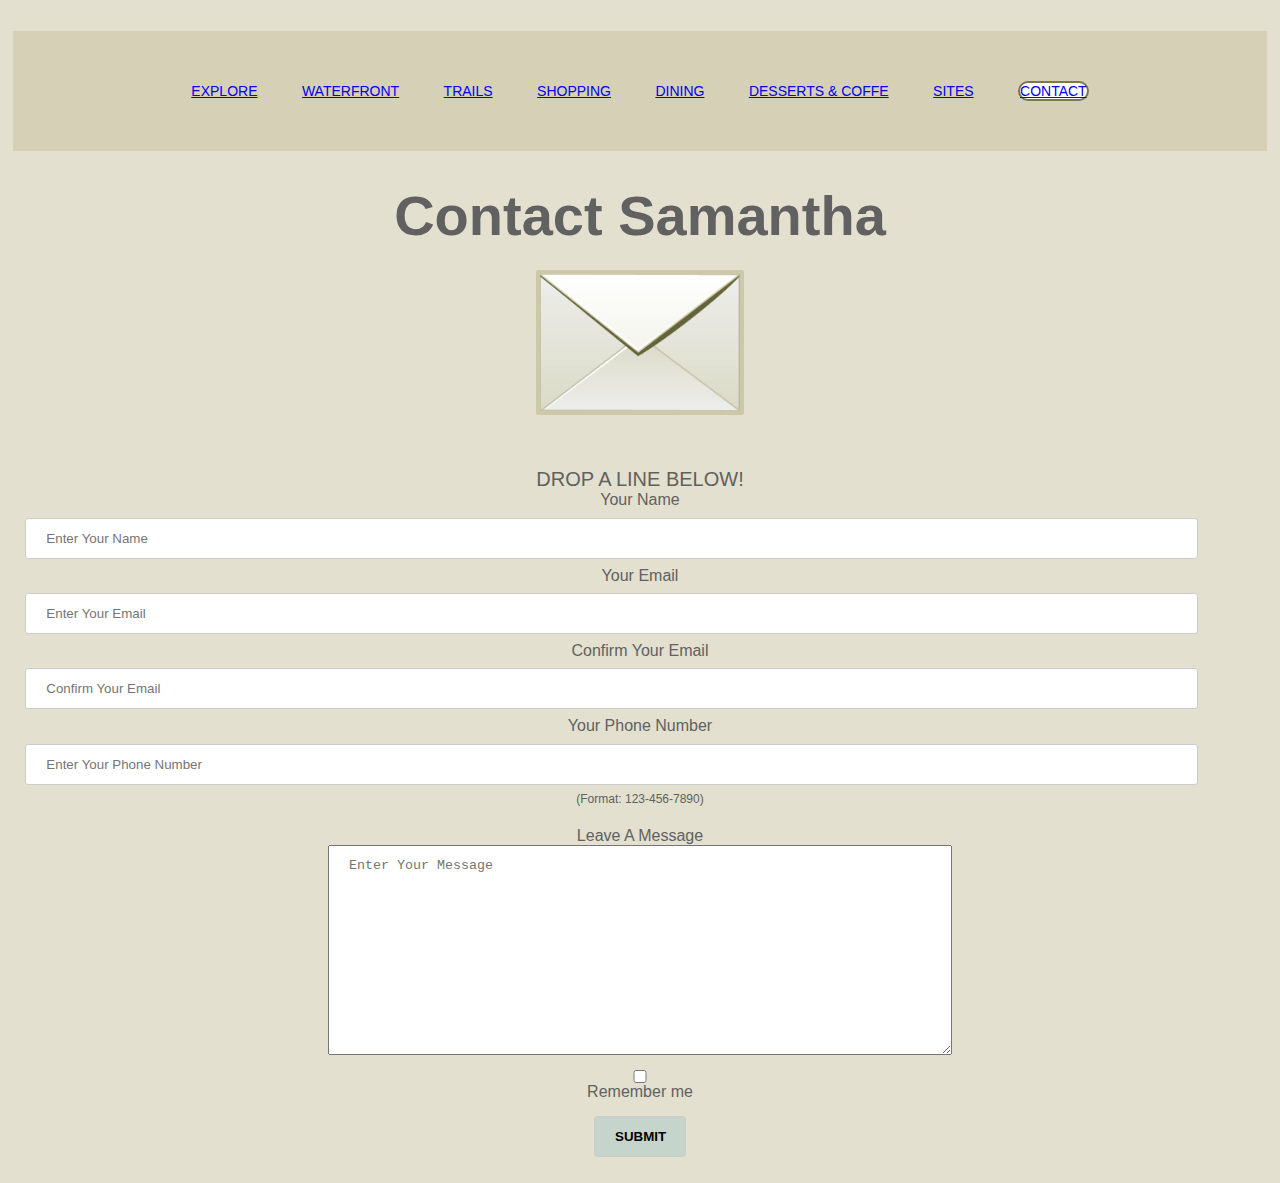
<file: contact.html>
<!DOCTYPE html>
<html lang="en">
<head>
  <meta charset="UTF-8">
  <meta name="viewport" content="width=device-width, initial-scale=1.0">
  <link rel="icon" href="images/travel-guide.png">
  <title>Sample Form - Template</title>
  <link href='css/html5reset.css' rel='stylesheet'>
  <link rel="stylesheet" href="css/style.css">
 

</head>
<body>
  <a class="skip" href="#form">Skip to Form</a>
  <span class="navigationSpace"></span>
    <header>
        <nav>
            <ul>
                <li><a href = "index.html" >Explore</a> </li>
                <li ><a href="waterfront.html">Waterfront</a></li>
                <li> <a href="trails.html">Trails</a></li>
                <li> <a href="shopping.html">Shopping</a></li>
                <li> <a href="restaurants.html">Dining</a></li>
                <li> <a href="desserts.html">Desserts & Coffe</a></li>
                <li><a href="sites.html">Sites</a></li>
                <li class="active"><a href="contact.html">Contact</a></li>
            </ul>
        </nav>
    </header>
    
    <main> 
      <h1>Contact Samantha</h1>
      <div class="flip-card" tabindex="0">
        <div class="flip-card-inner"> 
          <div class="flip-card-front"> 
        <img src="images/envelope.png" alt="Letter" width="200"> 
      </div>
      <div class="flip-card-back"> 
        <img src="images/envelope.png" alt="Letter" width="200">
      </div>
      </div>
      </div>
      <div class="form_container">
  <form id="form" action="https://formspree.io/f/mayvbevg"
  method="POST">
  <fieldset>
    <legend  id="form_legend">Drop a Line Below!</legend>

    <label for="name_id">Your Name</label>
    <input type="text" id="name_id" name="name" placeholder="Enter Your Name">

    <label for="email_id">Your Email</label>
    <input type="email"  id="email_id" name="email" placeholder="Enter Your Email">

    <label for="email_c_id">Confirm Your Email</label>
    <input type="email" id="email_c_id" name="confirmed_email" placeholder="Confirm Your Email">


    <label for="phone_id">Your Phone Number</label>
    <input type="tel" id="phone_id" name="phone" placeholder="Enter Your Phone Number ">
    <div id="phone_format"><span>(Format: 123-456-7890)</span></div>
    
    <label for="message_id">Leave A Message</label>

    <textarea name="message" id="message_id" placeholder="Enter Your Message"></textarea>
    <div id="remember">
    <input type="checkbox" name="remember" id="remember_id"> 
    <label for="remember_id">Remember me</label>
  </div>
    <input type="submit" id="submit_button"  name="submit" value="Submit">
  </fieldset>

 </form>
</div>
</main>
</body>

</html>
</file>
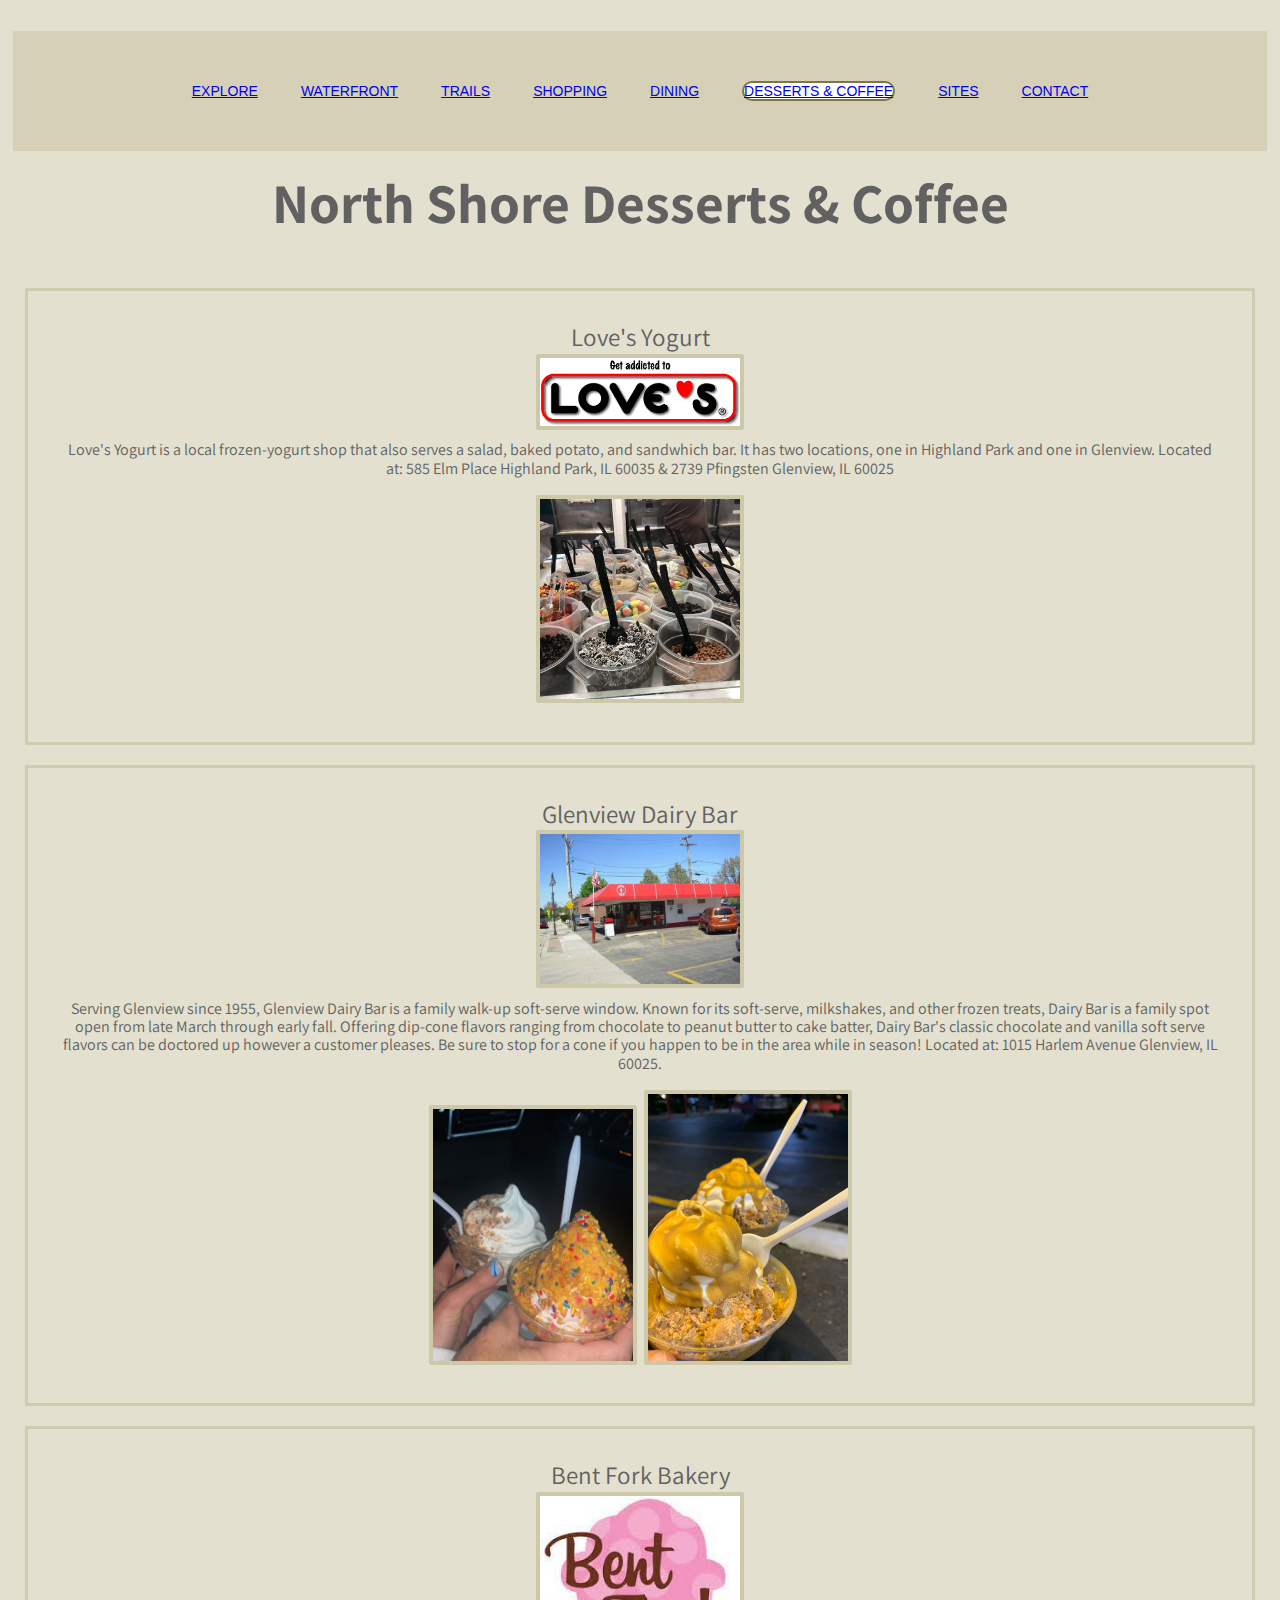
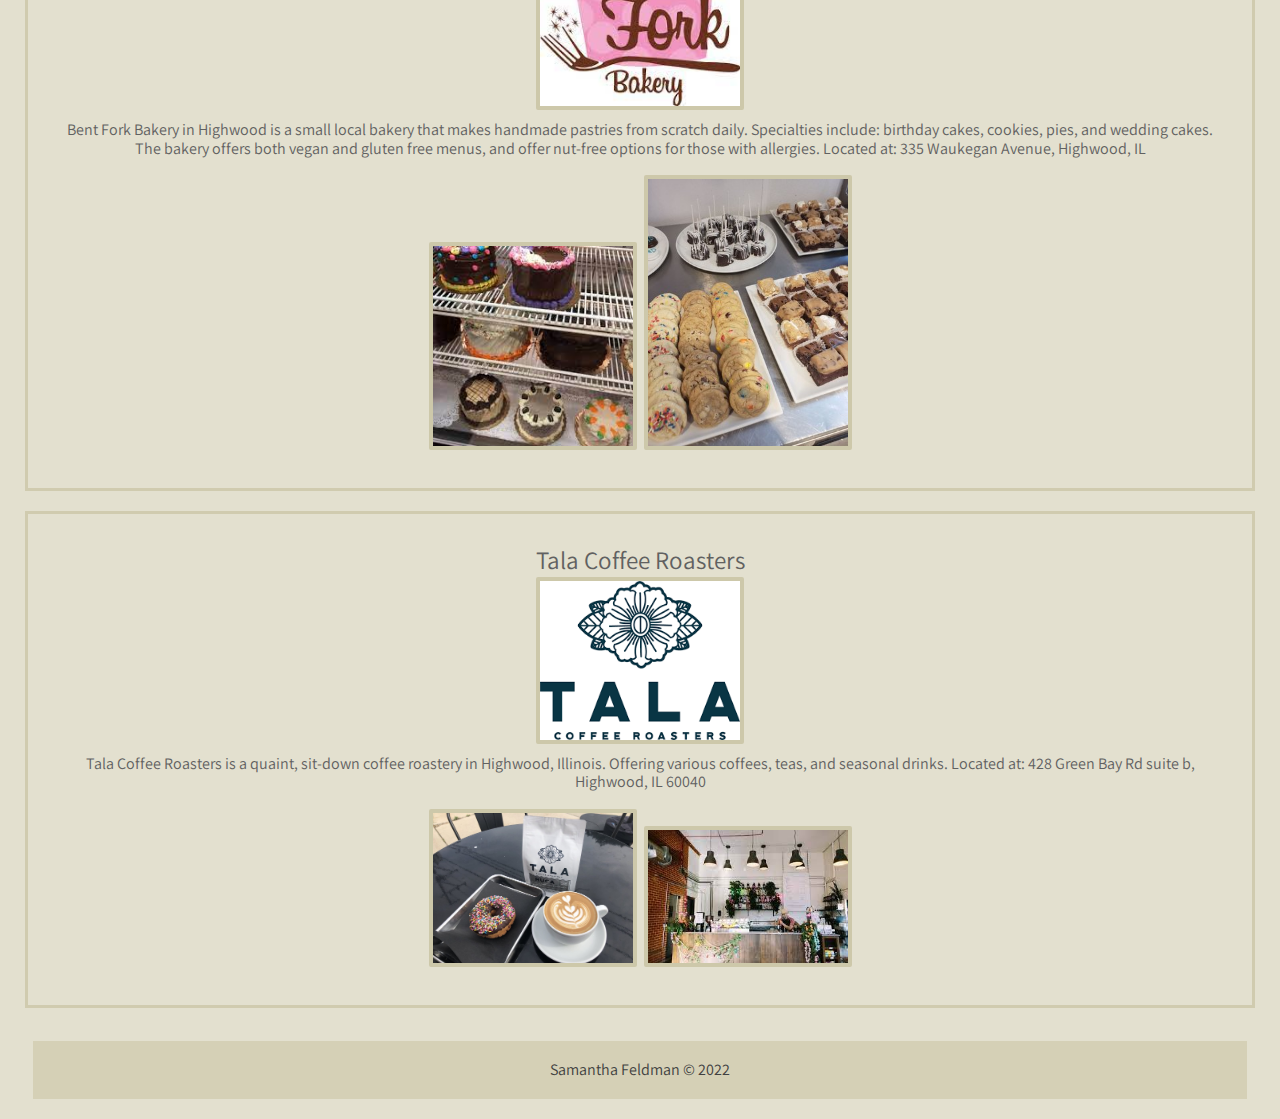
<file: desserts.html>
<!DOCTYPE html>
<html lang="en">
<head>
    <meta charset="UTF-8">
	<meta name="viewport" content="width=device-width, initial-scale=1.0">
    <link rel="icon" type="image/jpg" href="images/northshore.jpeg">
    <link href='css/html5reset.css' rel='stylesheet'>
    <link href= "css/style.css" rel='stylesheet'>
    <link rel="stylesheet" href="https://fonts.googleapis.com/css?family=Assistant"> 
    <link rel="icon" href="images/travel-guide.png">
    <title>Desserts & Coffee</title>
</head>

<body>
    <div id="jump-to"> </div>
    <a class="skip" href="#fro_yo" >Skip to Frozen Yogurt</a>
    <span class="navigationSpace"></span>
    <a class="skip" href="#ice_cream" >Skip to Ice Cream</a>
    <span class="navigationSpace"></span>
    <a class="skip" href="#bakery" >Skip to Bakery</a>
    <span class="navigationSpace"></span>
    <a class="skip" href="#coffee" >Skip to Coffee </a>
    <header>
        <nav>
            <ul>
                <li><a href = "index.html" >Explore</a> </li>
                <li ><a href="waterfront.html">Waterfront</a></li>
                <li> <a href="trails.html">Trails</a></li>
                <li> <a href="shopping.html">Shopping</a></li>
                <li> <a href="restaurants.html">Dining</a></li>
                <li class="active"> <a href="desserts.html">Desserts & Coffee</a></li>
                <li><a href="sites.html">Sites</a></li>
                <li><a href="contact.html">Contact</a></li>
            </ul>
        </nav>
     
        <h1>North Shore Desserts & Coffee</h1>
    </header>
    <main> 
        <div class="container">
            <div class="logo">
        <h2 id="fro_yo">Love's Yogurt</h2>
        <img src = "images/loves_logo.png" alt="Loves logo" width="200"/>
            </div>
        <p>
            Love's Yogurt is a local frozen-yogurt shop that also serves a salad, baked potato, and sandwhich bar. 
            It has two locations, one in Highland Park and one in Glenview.
            Located at: 585 Elm Place
            Highland Park, IL 60035 & 2739 Pfingsten
            Glenview, IL 60025 
        </p>

        <img src = "images/loves_toppings.jpeg" alt="Toppings bar at loves" width="200"/>
        </div>

    <div class="container">
        <div class="logo">
        <h2 id="ice_cream"> Glenview Dairy Bar</h2>
        <img src = "images/dairy_bar_window.jpeg" alt="Dairy Bar window" width="200"/>
        </div>
        <p> Serving Glenview since 1955, Glenview Dairy Bar is a family walk-up soft-serve window. Known for its soft-serve, milkshakes, and other frozen treats, Dairy Bar is a family spot open from late March through early fall.
            Offering dip-cone flavors ranging from chocolate to peanut butter to cake batter, Dairy Bar's classic 
        chocolate and vanilla soft serve flavors can be doctored up however a customer pleases. Be sure to stop for a cone if you happen to be in the area while in season!
        Located at: 1015 Harlem Avenue Glenview, IL 60025.
    </p> 
        <img src = "images/dairy_bar_cropped.jpeg" alt="Dairy Bar cups" width="200"/>
        <img src = "images/peanut_butter_dairy_bar.jpeg" alt="Dairy bar peanut dip" width="200"/>
    </div>

<div class="container">  
    <div class="logo">
        <h2 id="bakery">Bent Fork Bakery</h2>
        <img src = "images/bent_fork_logo.jpeg" alt="Bent Fork logo" width="200"/>
    </div>
        <p> Bent Fork Bakery in Highwood is a small local bakery that makes handmade pastries from scratch daily.
            Specialties include: birthday cakes, cookies, pies, and wedding cakes.
            The bakery offers both vegan and gluten free menus, and offer nut-free options for those with allergies.
            Located at: 335 Waukegan Avenue, Highwood, IL
        </p>
        <img src = "images/bent_fork_cakes.jpeg" alt="Cake display at Bent Fork" width="200"/>
        <img src = "images/bent_fork_treats.jpeg" alt="Assortment of Bent Fork desserts" width="200"/>
</div>
    <div class="container"> 
            <div class="logo"> 
        <h2 id="coffee">Tala Coffee Roasters</h2>
        <img src = "images/tala_logo.png" alt="Tala logo" width="200"/>
            </div>
        <p>
            Tala Coffee Roasters is a quaint, sit-down coffee roastery in Highwood, Illinois. Offering various coffees, teas, and seasonal drinks. 
            Located at: 428 Green Bay Rd suite b, Highwood, IL 60040
        </p>
            <img src = "images/tala_menu_items.jpeg" alt="Coffee and Donut at Tala" width="200"/>
            <img src = "images/tala_inside.jpeg" alt="Inside Tala" width="200"/>
        </div>
    </main>
    <footer>
        <p>Samantha Feldman &copy; 2022</p>
    </footer>
</body>

</html>
</file>
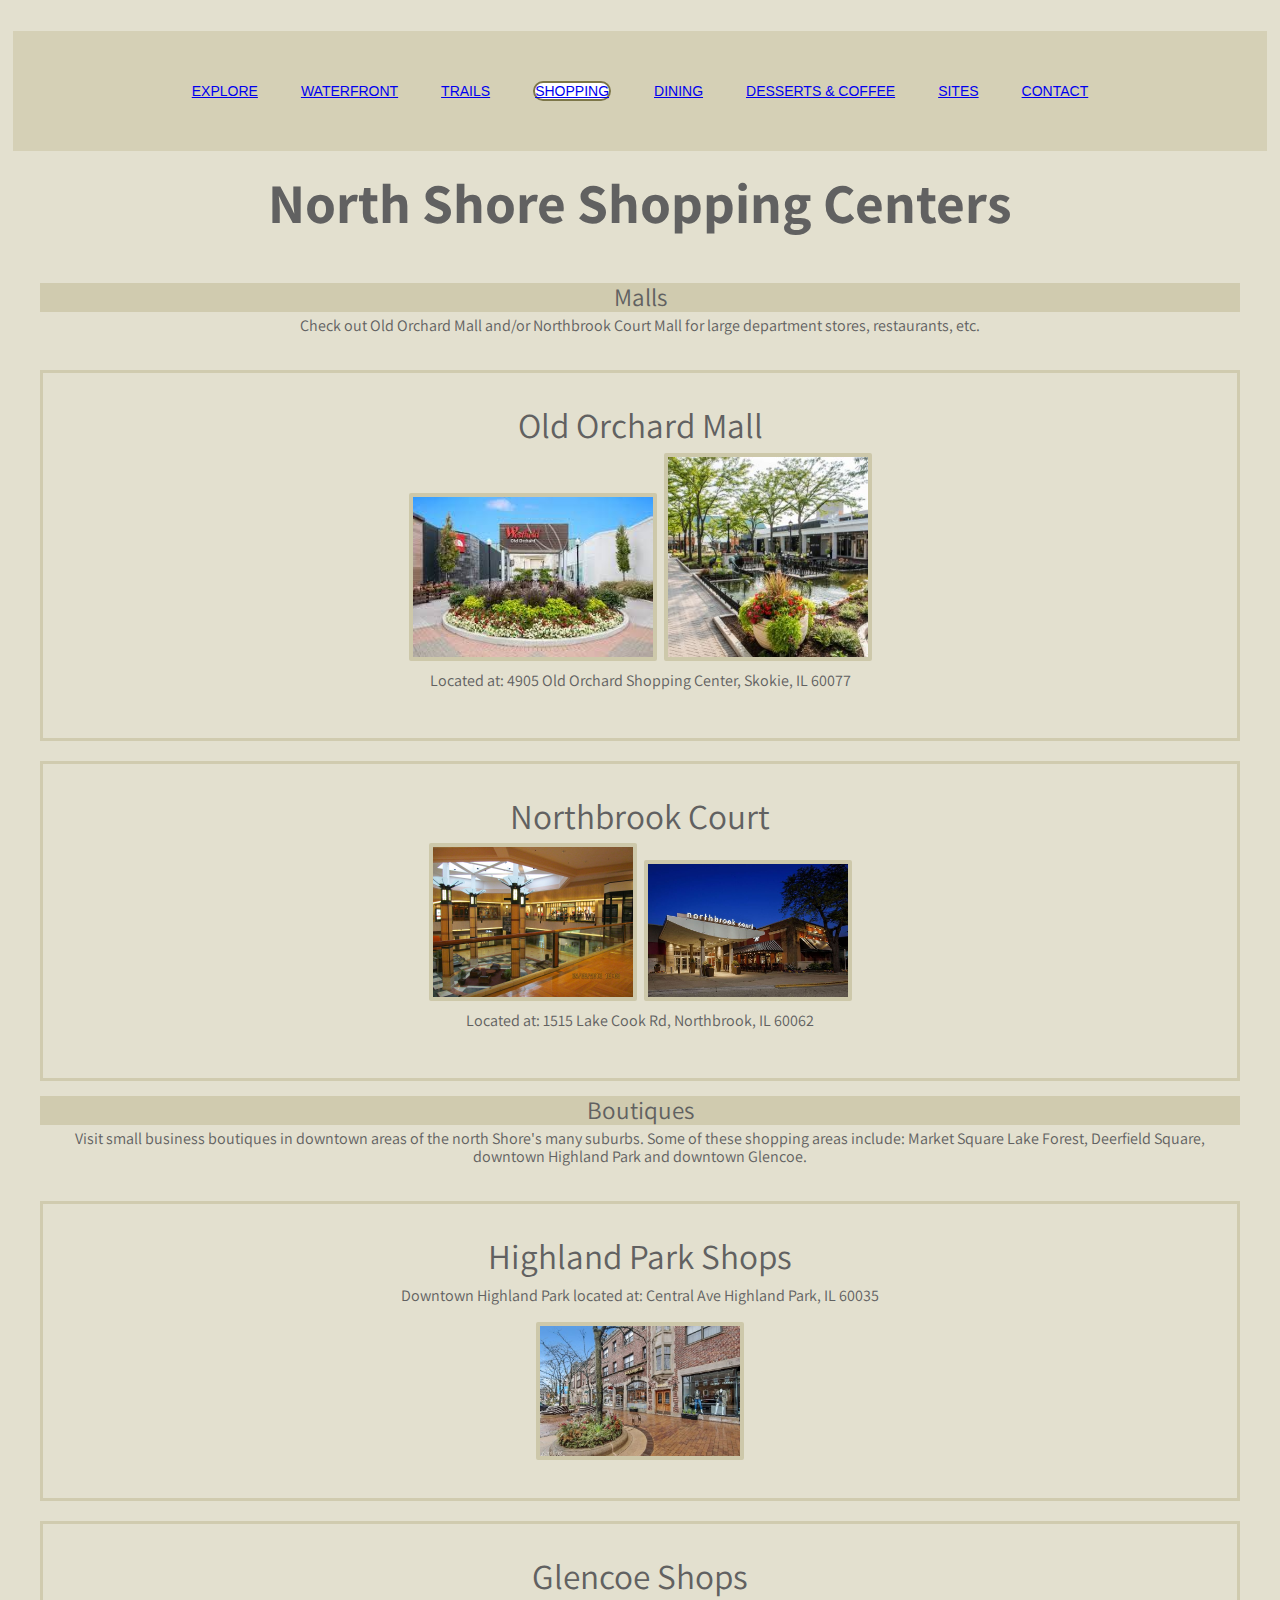
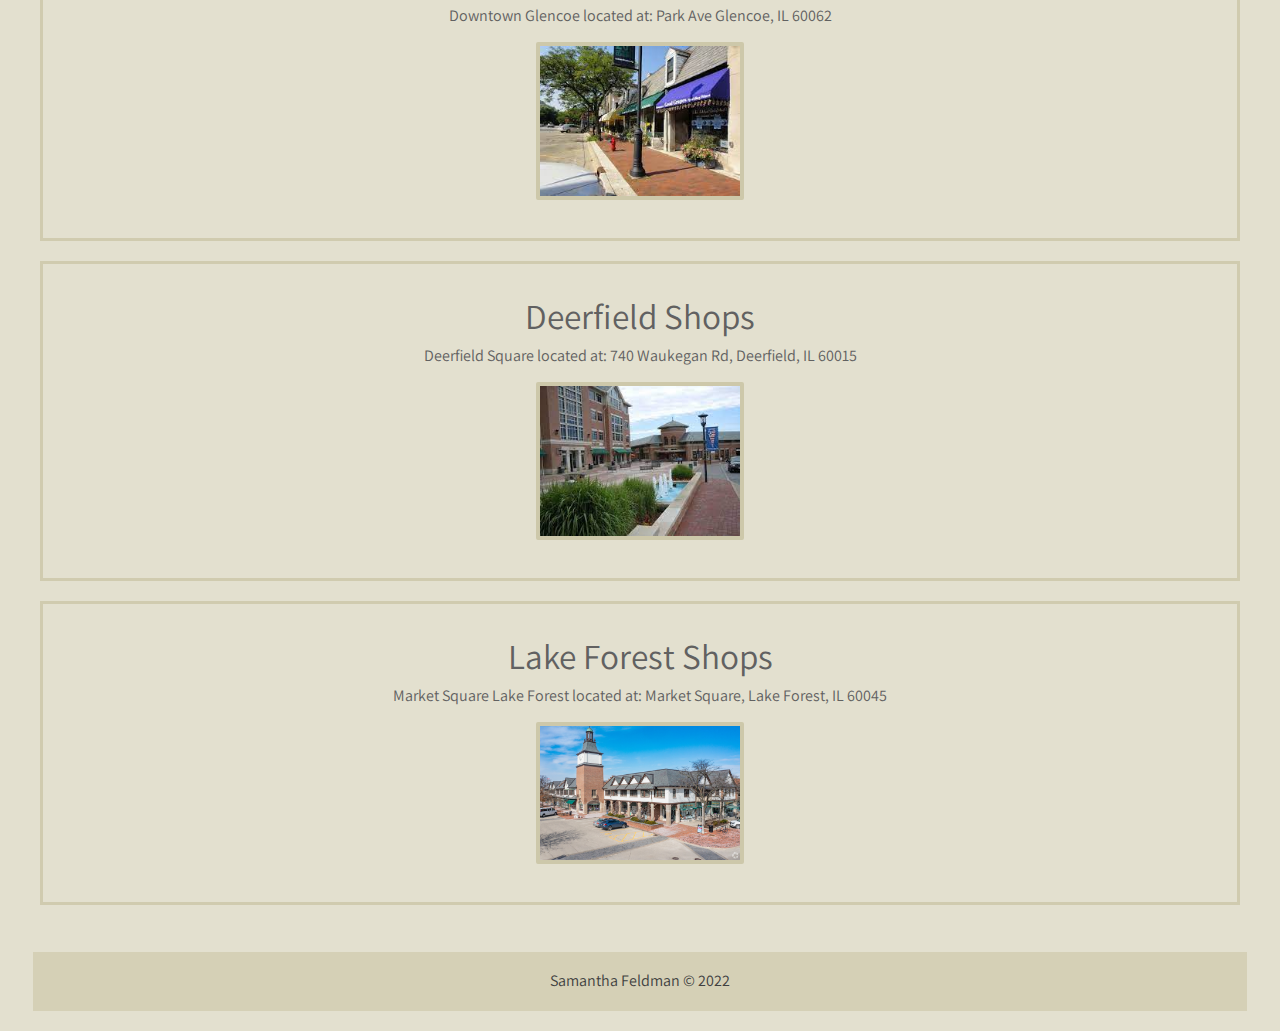
<file: shopping.html>
<!DOCTYPE html>
<html lang="en">
<head>
    <meta charset="UTF-8">
	<meta name="viewport" content="width=device-width, initial-scale=1.0">
    <link rel="icon" type="image/jpg" href="images/northshore.jpeg">
    <link href='css/html5reset.css' rel='stylesheet'>
    <link href= "css/style.css" rel='stylesheet'>
    <link rel="stylesheet" href="https://fonts.googleapis.com/css?family=Assistant"> 
    <link rel="icon" href="images/travel-guide.png">
    <link rel="stylesheet" href="https://use.fontawesome.com/releases/v5.5.0/css/all.css" integrity="sha384-B4dIYHKNBt8Bc12p+WXckhzcICo0wtJAoU8YZTY5qE0Id1GSseTk6S+L3BlXeVIU" crossorigin="anonymous">
    <title>Shopping</title>
</head>
<body>
    <a class="skip" href="#malls">Skip to Malls</a>
    <span class="navigationSpace"></span>
    <a class="skip" href="#boutiques">Skip to Boutiques</a>
    <header>
        <nav>
            <ul>
                <li><a href = "index.html" >Explore</a> </li>
                <li ><a href="waterfront.html">Waterfront</a></li>
                <li> <a href="trails.html">Trails</a></li>
                <li class="active"> <a href="shopping.html">Shopping</a></li>
                <li> <a href="restaurants.html">Dining</a></li>
                <li> <a href="desserts.html">Desserts & Coffee</a></li>
                <li><a href="sites.html">Sites</a></li>
                <li><a href="contact.html">Contact</a></li>
            </ul>
        </nav>
        <h1>North Shore Shopping Centers</h1>
    
    </header>
    <main> 
        <div class="shopping-section"> 
        <h2 id="malls">Malls</h2>
        <p> Check out Old Orchard Mall and/or Northbrook Court Mall for large department stores, restaurants, etc.</p> 
        <div class="container"> 
            <h3>Old Orchard Mall</h3>
        <div class="images_container"> 
            <img src = "images/old_orchard_entrance.jpeg" alt="Old Orchard Mall entrance" width="240"/>
            <img src = "images/outdoor_view_oo.jpeg" alt="Outdoor view from within Old Orchard mall" width="200"/>
        </div>
        <p> Located at: 4905 Old Orchard Shopping Center, Skokie, IL 60077</p>
        </div>

        <div class="container">
            <h3>Northbrook Court</h3>
        
        <div class="images_container"> 
            <img src = "images/nbc-inside.jpeg" alt="NBC outside" width="200"/>
            <img src = "images/outside_nbc.jpeg" alt="Outdoor view from within Old Orchard mall" width="200"/>
        </div>
        <p>Located at: 1515 Lake Cook Rd, Northbrook, IL 60062 </p>
    </div>
</div>
<div class="shopping-section"> 
        <h2 id="boutiques">Boutiques</h2>
        <p> Visit small business boutiques in downtown areas of the north Shore's many suburbs. Some of these shopping areas include: Market Square Lake Forest, Deerfield Square, downtown Highland Park and downtown Glencoe.
        </p> 
        <div class="container"> 
            <h3>Highland Park Shops</h3>
            <p>
            Downtown Highland Park located at: Central Ave Highland Park, IL 60035
            </p>
            <div class="images_container"> 
            <img src = "images/hp_shopping.jpeg" alt="Downtown Highland Park" width="200"/>
            </div>
        </div>

        <div class="container"> 
            <h3>Glencoe Shops</h3>
            <p>
                Downtown Glencoe located at: Park Ave Glencoe, IL 60062
            </p>
            <div class="images_container"> 
                <img src = "images/gelncoe_shops.jpeg" alt="Glencoe Shops" width="200"/>
                </div>
                </div>

        <div class="container"> 
            <h3>Deerfield Shops</h3>
                <p>
                    Deerfield Square located at: 740 Waukegan Rd, Deerfield, IL 60015
                </p>
            <div class="images_container"> 
            <img src = "images/deerfield_square.jpeg" alt="Deerfield Shops" width="200"/>
            </div>
        </div>   

        <div class="container"> 
            <h3>Lake Forest Shops</h3>
                <p>
                    Market Square Lake Forest located at: Market Square, Lake Forest, IL 60045
                </p>
            <div class="images_container"> 
                <img src = "images/lake_forest_shops.jpeg" alt="Downtown Highland Park" width="200"/>
            </div>
        </div>   
        </div>
    </main>
        <footer>
            <p>Samantha Feldman &copy; 2022</p>
        </footer>
</body>

</html>
</file>
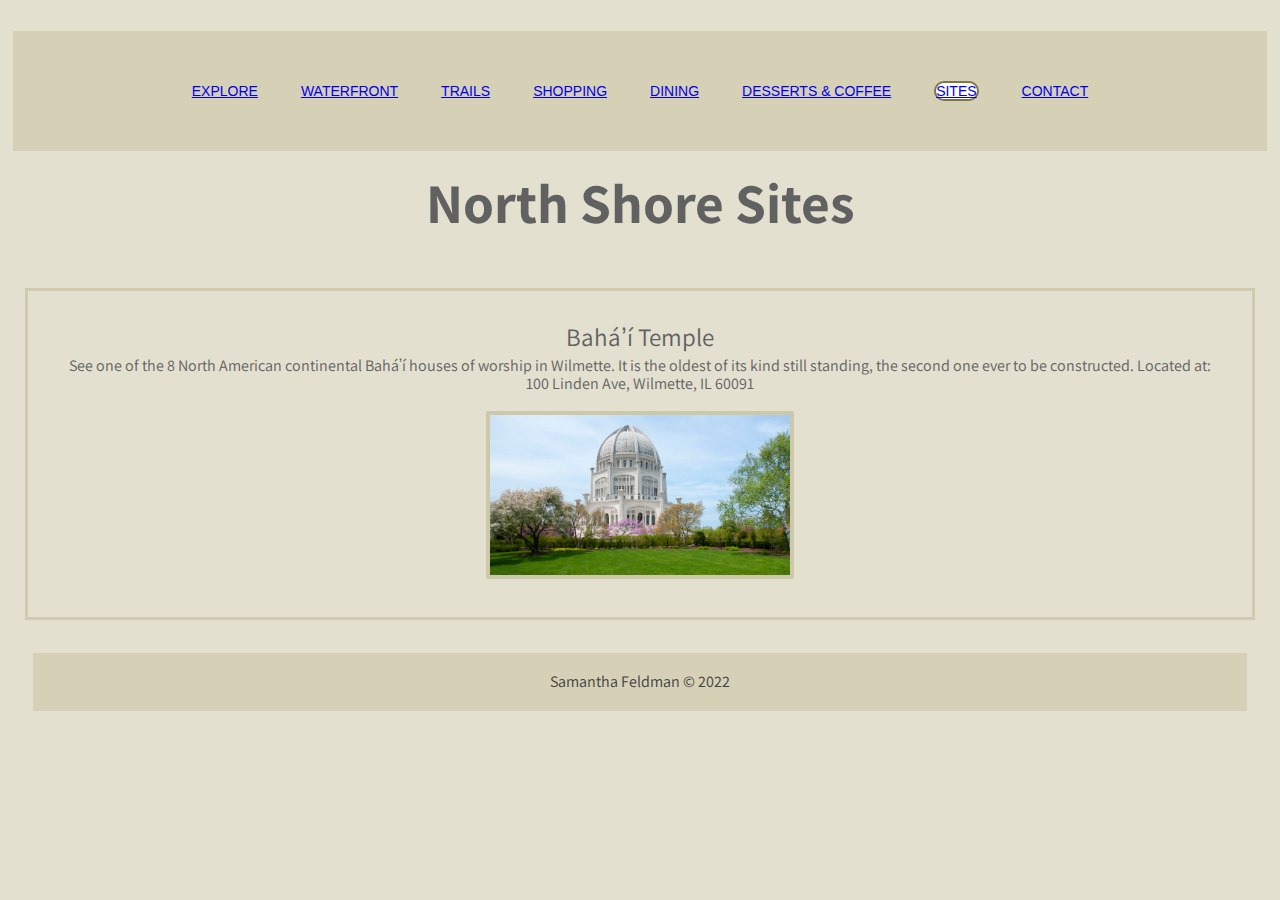
<file: sites.html>
<!DOCTYPE html>
<html lang="en">
<head>
    <meta charset="UTF-8">
	<meta name="viewport" content="width=device-width, initial-scale=1.0">
    <link rel="icon" type="image/jpg" href="images/northshore.jpeg">
    <link href='css/html5reset.css' rel='stylesheet'>
    <link href= "css/style.css" rel='stylesheet'>
    <link rel="stylesheet" href="https://fonts.googleapis.com/css?family=Assistant"> 
    <link rel="icon" href="images/travel-guide.png">
    <title>Sites</title>
</head>

<body>
    <a class="skip" href="#main">Skip to Main Content</a>
    <span class="navigationSpace"></span>
    <header>
        <nav>
            <ul>
                <li><a href = "index.html" >Explore</a> </li>
                <li ><a href="waterfront.html">Waterfront</a></li>
                <li> <a href="trails.html">Trails</a></li>
                <li> <a href="shopping.html">Shopping</a></li>
                <li> <a href="restaurants.html">Dining</a></li>
                <li> <a href="desserts.html">Desserts & Coffee</a></li>
                <li class="active"><a href="sites.html">Sites</a></li>
                <li><a href="contact.html">Contact</a></li>
            </ul>
        </nav>
     
        <h1>North Shore Sites</h1>
    </header>
    <main> 
        <div id="main" class="container">
        <h2>Baháʼí Temple</h2>
        <p>
            See one of the 8 North American continental Baháʼí houses of worship in Wilmette. It is the oldest of its kind still standing, the second one ever to be constructed.
            Located at: 100 Linden Ave, Wilmette, IL 60091
        </p>
        <div class="images_container"> 
            <img class="resize-img" src = "images/bahai.jpeg" alt="Bahai Temple" width="200"/>
            </div>
        </div>
        </main>
        <footer>
            <p>Samantha Feldman &copy; 2022</p>
        </footer>
    </body>
   
</html>
</file>
<file: css/style.css>
body{
    color: #616161;
    background: #e3e0cf;
    text-align: center;
    margin: 1%;
    line-height:1.15;
    font-family:  "Assistant",'Varela Round', sans-serif;
    min-height: 400px;
}

nav{
    background: #d5d0b6;
    justify-content: space-around;
    align-content: space-around;
}
main{
    padding: 1%;

}
.navigationSpace{
    padding: 10px;
}
h1{
    /* font-size: 45px; */
    font-size: 3.5rem; 
	font-weight: bold;
    text-align: center;
    margin: 20px;
    color: #616161;
}
h2{
    font-size: 25px;
}

#main_page{
    background-image: url("../images/background.jpeg");
    background-repeat: no-repeat;
    background-position: center;
    min-height: 300px;
    padding-top: 20px;
    padding-bottom: 20px;
    padding-left: 0px;
    border: 3px solid #d0cbaf;
}
#malls, #boutiques{
    background-color: #d0cbaf;
}
#acai_section, #restaurant_section{
    margin-top:20px;
    background-color: #d0cbaf;
}

#north-shore-recap{
    margin: 20px;
}
h2:hover{
    border: 3px solid #c5d5cb;
    border-radius: 5px;
    transition-property: border;
    transition-duration: 2s;
    transition-timing-function: ease-in;

}

h3{
    /* font-size: 22px; */
    font-size:2.2rem;
    padding-bottom: 5px;
}
p{
    text-align: center;
    padding-top: 5px;
    padding-bottom: 15px;
}
img{
    display: inline-block;
    margin: 2px;
    padding: 0px;
    border: 4px solid #cdc8aa;
    /* border: 4px solid #d3d5d5; */
    border-radius: 2px;
    text-align: center;

  }
.resize-img, #chicago{
    width: 300px;
}
img:nth-child(even):hover{
    box-shadow: 10px 10px 5px #d1caa4;
}
.container{
    /* border: 3px solid #c5d5cb; */
    border: 3px solid #d0cbaf;
    margin-top: 20px;
    padding-bottom: 20px;
    align-items: center;
    justify-content: center;

}
.shopping-section{
    margin: 15px;
}


img:hover{
    opacity: 0.5;
}
.icons_sometimes{
    visibility: hidden;
}
.images_container{
    justify-content: center;
      
  }
.images-container img{
    margin-left: 5px;
    margin-right: 5px;
    justify-content: center;
}

ul {
    margin: 30px auto;
    padding: 0 20px;
    text-align: center;
  }

li {
    text-transform: uppercase;
    font-family: 'Varela Round', sans-serif;
    font-size: 14px; 
    display: inline-block;
    margin: 20px; 
  }
  .logo{
      text-align: center;
      justify-content: center;
  }

li:hover {
    color: #6fd5fa;
    background-color: white;
}
    
.active{
    background-color: white;
    /* border: 2px solid #3cb2da; */
    border: 2px solid #7d7649;
    border-radius: 20px;
    text-align: center;
}

#form_legend{
    font-size: 125%;
  text-transform: uppercase;
  text-align: center;
  
}

  .flip-card {
    background-color: #e3e0cf;
    width: 300px;
    height: 200px;
    perspective: 1000px; 
    margin: auto;

  }
  
  .flip-card-inner {
    position: relative;
    width: 100%;
    height: 100%;
    text-align: center;
    transition: transform 0.8s;
    transform-style: preserve-3d;
  }
  
 
  .flip-card:hover .flip-card-inner {
    transform: rotateY(180deg);
  }
  
  .flip-card:focus .flip-card-inner{
    transform: rotateY(180deg);

  }

  .flip-card-front, .flip-card-back {
    position: absolute;
    width: 100%;
    height: 100%;
    -webkit-backface-visibility: hidden; 
    backface-visibility: hidden;
  }
  
  
  .flip-card-front {
    color: black;
  }
  
  .flip-card-back {
    transform: rotateY(180deg);
  }
  
  .invert{
    position: sticky;
    top: 20px;
    display: flex;
    align-items: center;
    justify-content: center;
  }

  input {
    width: 95%;
    padding: 12px 20px;
    margin: 8px 0;
    display: block;
    border: 1px solid #ccc;
    border-radius: 3px;
    box-sizing: content-box;
    
  }
  textarea{
      width: 582px;
      height:184px;
      padding: 12px 20px;
      display: flex;
      margin:auto;
  }
  #phone_format{
      font-size: 0.75rem;
    padding-top:0px;
    padding-bottom: 20px;
  }
  #remember_id{
    display: flex;
    margin: auto;
      justify-self: center;
      padding: 12px 20px;
  }
  #checkbox{
    display: flex;
    margin: auto;
      justify-self: center;
  }
  #remember{
      padding: 15px;
  }
  #submit_button{
      width: 50px;
      display: flex;
      margin: auto;
      justify-self: center;
      background-color:#c5d5cb;
      font-weight: bold; 
      cursor: pointer;
      text-transform: uppercase;
      text-align: center;
  }
  #submit_button:hover{
    border: 3px solid #c5d5cb;
    
  }
 
  .waves{
      background: url("images/waves.gif");
      padding: 20px;
      border: none;
  }
  .still{
      display:none;
  }

  #click_here{
      margin: 20px;
      background-color:#c2dde6;
  }
a:visited{
    color: #000;
}
.restaurant_images1{
    display: flex;
    /* flex-wrap: wrap;
    flex-direction: row;*/
    justify-content: center; 
    align-items: center;
}
.restaurant_images{
    /* display: flex; */
    justify-content: center;
}
#lous_link, #blufish_link, #portillos_link, #guildhall_link, #disotto_link, #hampton_link, #spirit_link, #deerpathlink, #hometown_link, #foodstuffs_link, #bright_link, #lolos_link, #lf_link{
    display:block;
    z-index: 1;
}
a.skip{
    padding: 6px;
    -webkit-transition: top 1s ease-out;
  transition: left 1s ease-out;
  z-index: -999;
    position:relative;
    left: -500px;
}
a.skip:focus, a.skip:active {
    left: auto;
    top: auto;
    height: auto;
    overflow:auto;
    text-align:center;
    z-index: 999;
    color: #616161;
}
footer {
    color: #404040;
    /* background-color: #c2dde6; */
    background-color: #d5d0b6;
    text-align: center;
    min-height: 10%;
    margin: 20px;
  }
  footer p{
      padding: 20px;
  }

  @media screen {
    /* .trails_images_container{
    
        display:grid;
        padding:5px;
        justify-content: center;
        align-items: center;
        align-content: center;
        justify-self: center;
  
    } */
    a.skip{
        z-index: 1;
        position: absolute;
        left: -200px;
    }
    a.skip:focus{
        position: absolute;
        top: 20px;
      }
    input{
        max-width: 92%;
    }
    textarea{
        max-width: 92%;
    }
    #shore_line{
        background-image: url("../images/north_shore.jpeg");
        background-repeat: no-repeat;
    }
    body{
        font-family: "Assistant", 'Varela Round', sans-serif;
    }
    #chicago {
        animation: chicago 5s;
    }
    #north-shore{
        animation: chicago 5s;
    }
    @keyframes chicago{
        from{opacity:0;}
        to{opacity:1;}
    }
    .waves{
       overflow-x: hidden;
       padding: 2rem;
    }
    .container{
        padding: 2rem;
    }
    .icons_sometimes{
        visibility: visible;
        padding: 10px;
    }
    }
   

    @media screen and (min-width: 425px) {
        .restaurant_images1 {
           flex-direction: column;
           flex-wrap: nowrap;
       }
       .trails_images_container{
           grid-template-columns: 1fr 1fr;
           justify-items: center;
       }
       #main_page{
        background-attachment: fixed;
        background-position: center;
        background-repeat: no-repeat;
        background-size: cover;
       }
     }

  .trails_images_container{
    grid-template-columns: 1fr ;
    align-items: center;
    justify-items: center;
  }

  @media screen and (min-width: 725px) {
    .restaurant_images1 {
    flex-wrap: wrap;
    flex-direction: row;
      justify-content: space-around;
      align-items: center;
      align-content: center;
    }
    .trails_images_container{
        grid-template-rows: 1fr 1fr 1fr;
        grid-template-columns: 1fr 1fr 1fr;
        justify-items: center;
    }
  }
 
  @media screen and (min-width: 1025px) {
.trails_images_container{
    display: grid;
    grid-template-columns: 1fr 1fr 1fr 1fr;
    padding:10px;
    justify-items: center;
}
  }
  @media screen and (prefers-reduced-motion: reduce){
    #chicago{
        animation: none;
    }
    a.skip {
      -webkit-transition: initial; /* sets to default setting */
      transition: initial; /* sets to default setting */
    }
    .flip-card:hover .flip-card-inner, .flip-card:focus{
        transform: none;
    }

    #main_page{
      background-attachment: scroll;
    }
    .still{
        display:block;
    }
    .gif{
        display:none;
    }
}
</file>
